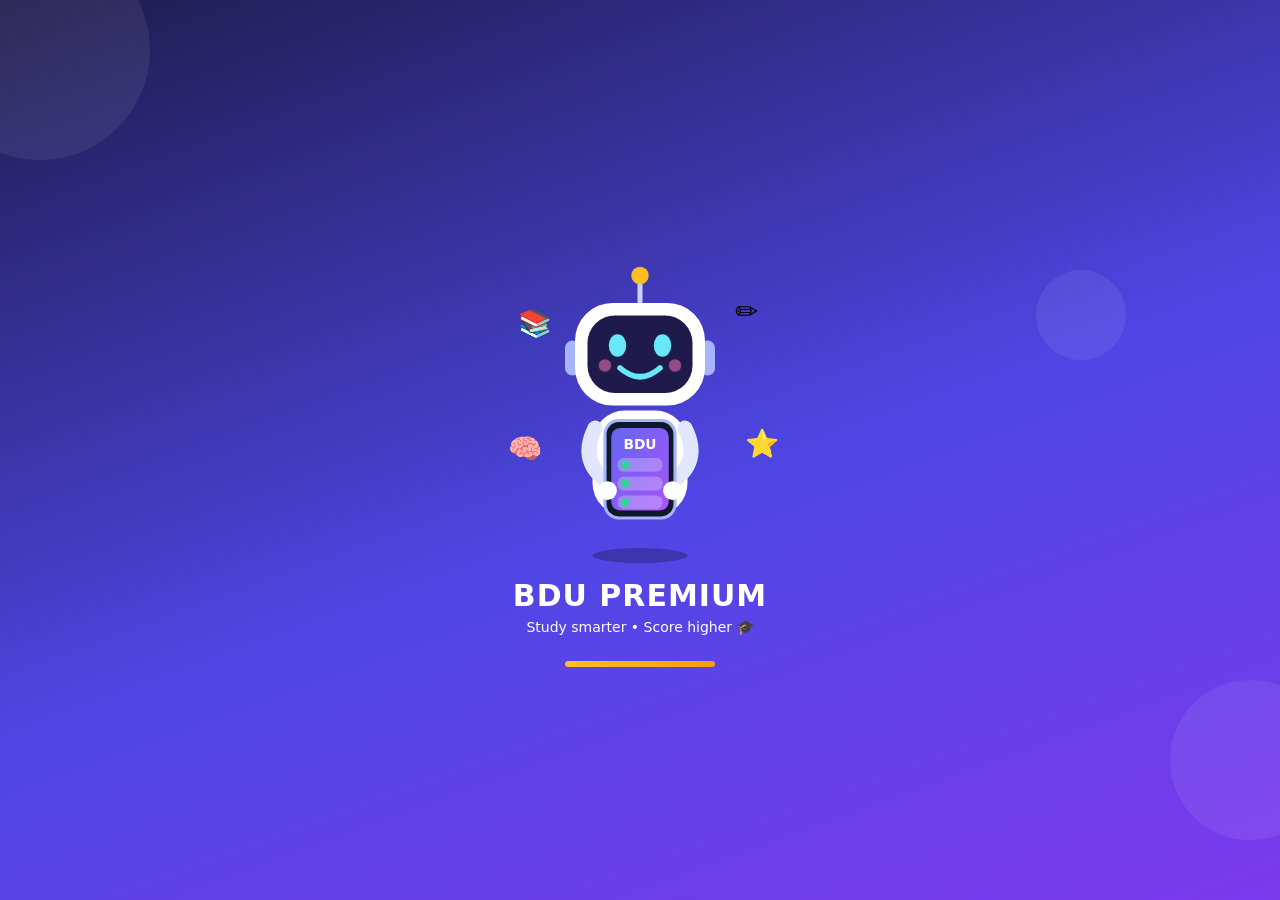
<file: app/assets/www/splash.html>
<!DOCTYPE html><html><head><meta charset="utf-8">
<meta name="viewport" content="width=device-width,initial-scale=1,user-scalable=no">
<style>
*{margin:0;box-sizing:border-box;user-select:none;-webkit-user-select:none}
html,body{height:100%}
body{background:linear-gradient(160deg,#1E1B4B,#4F46E5 55%,#7C3AED);color:#fff;font-family:system-ui,-apple-system,"Segoe UI",Roboto,sans-serif;display:flex;flex-direction:column;align-items:center;justify-content:center;overflow:hidden;position:relative}
.c{position:absolute;border-radius:50%;background:rgba(255,255,255,.07);animation:fl 7s ease-in-out infinite}
.c1{width:220px;height:220px;top:-60px;left:-70px}.c2{width:160px;height:160px;bottom:60px;right:-50px;animation-delay:-3s}.c3{width:90px;height:90px;top:30%;right:12%;animation-delay:-5s}
svg{width:min(72vw,300px);height:auto;overflow:visible;position:relative}
.bot{animation:bob 3s ease-in-out infinite}
.eye,.ok,.sd,.ico{transform-box:fill-box;transform-origin:center}
.eye{animation:blink 3.6s infinite}
.led{animation:pulse 1.2s infinite}
.ico{font-size:22px;animation:fl 4s ease-in-out infinite}
.ok{animation:pop .45s cubic-bezier(.2,1.6,.4,1) both}
.sd{animation:sh 3s ease-in-out infinite}
h1{font-size:30px;font-weight:800;letter-spacing:1px;margin-top:8px;animation:fade .8s .4s ease both}
p{opacity:.85;font-size:14px;margin-top:6px;animation:fade .8s .7s ease both}
.ld{width:150px;height:6px;border-radius:99px;background:rgba(255,255,255,.2);margin-top:26px;overflow:hidden;animation:fade .6s 1s ease both}
.ld i{display:block;height:100%;width:0;background:linear-gradient(90deg,#FBBF24,#F59E0B);border-radius:99px;animation:ld 2.5s .3s ease-out forwards}
@keyframes bob{0%,100%{transform:translateY(0)}50%{transform:translateY(-9px)}}
@keyframes blink{0%,92%,100%{transform:scaleY(1)}96%{transform:scaleY(.1)}}
@keyframes pulse{0%,100%{opacity:1}50%{opacity:.3}}
@keyframes pop{from{transform:scale(0);opacity:0}to{transform:scale(1);opacity:1}}
@keyframes fl{0%,100%{transform:translateY(0) rotate(-6deg)}50%{transform:translateY(-10px) rotate(6deg)}}
@keyframes sh{0%,100%{transform:scaleX(1);opacity:.25}50%{transform:scaleX(.8);opacity:.12}}
@keyframes ld{to{width:100%}}
@keyframes fade{from{opacity:0;transform:translateY(10px)}to{opacity:1;transform:none}}
</style></head><body>
<div class="c c1"></div><div class="c c2"></div><div class="c c3"></div>
<svg viewBox="0 0 240 270">
<defs><linearGradient id="g" x1="0" y1="0" x2="1" y2="1"><stop offset="0" stop-color="#6366F1"/><stop offset="1" stop-color="#A855F7"/></linearGradient></defs>
<text class="ico" x="22" y="80">📚</text>
<text class="ico" x="196" y="70" style="animation-delay:-1s">✏️</text>
<text class="ico" x="204" y="176" style="animation-delay:-2s">⭐</text>
<text class="ico" x="14" y="180" style="animation-delay:-3s">🧠</text>
<ellipse class="sd" cx="120" cy="258" rx="38" ry="6" fill="#000" opacity=".25"/>
<g class="bot">
<line x1="120" y1="40" x2="120" y2="58" stroke="#C7D2FE" stroke-width="4" stroke-linecap="round"/>
<circle class="led" cx="120" cy="34" r="7" fill="#FBBF24"/>
<rect x="60" y="86" width="12" height="28" rx="6" fill="#A5B4FC"/>
<rect x="168" y="86" width="12" height="28" rx="6" fill="#A5B4FC"/>
<rect x="68" y="56" width="104" height="82" rx="30" fill="#fff"/>
<rect x="78" y="66" width="84" height="62" rx="22" fill="#1E1B4B"/>
<ellipse class="eye" cx="102" cy="90" rx="7" ry="9" fill="#67E8F9"/>
<ellipse class="eye" cx="138" cy="90" rx="7" ry="9" fill="#67E8F9"/>
<path d="M104 108 Q120 122 136 108" stroke="#67E8F9" stroke-width="4.5" fill="none" stroke-linecap="round"/>
<circle cx="92" cy="106" r="5" fill="#F472B6" opacity=".55"/>
<circle cx="148" cy="106" r="5" fill="#F472B6" opacity=".55"/>
<rect x="82" y="142" width="76" height="84" rx="26" fill="#fff"/>
<path d="M84 156 Q70 184 96 200" stroke="#E0E7FF" stroke-width="12" fill="none" stroke-linecap="round"/>
<path d="M156 156 Q170 184 144 200" stroke="#E0E7FF" stroke-width="12" fill="none" stroke-linecap="round"/>
<rect x="92" y="150" width="56" height="78" rx="11" fill="#0F172A" stroke="#A5B4FC" stroke-width="2.5"/>
<rect x="97" y="156" width="46" height="66" rx="7" fill="url(#g)"/>
<text x="120" y="173" text-anchor="middle" fill="#fff" font-size="11" font-weight="800" font-family="system-ui,sans-serif">BDU</text>
<rect x="102" y="180" width="36" height="11" rx="5" fill="#fff" opacity=".25"/>
<rect x="102" y="195" width="36" height="11" rx="5" fill="#fff" opacity=".25"/>
<rect x="102" y="210" width="36" height="11" rx="5" fill="#fff" opacity=".25"/>
<circle class="ok" style="animation-delay:.9s" cx="108" cy="185.5" r="3.5" fill="#34D399"/>
<circle class="ok" style="animation-delay:1.4s" cx="108" cy="200.5" r="3.5" fill="#34D399"/>
<circle class="ok" style="animation-delay:1.9s" cx="108" cy="215.5" r="3.5" fill="#34D399"/>
<circle cx="94" cy="206" r="7.5" fill="#fff"/>
<circle cx="146" cy="206" r="7.5" fill="#fff"/>
</g></svg>
<h1>BDU PREMIUM</h1>
<p>Study smarter • Score higher 🎓</p>
<div class="ld"><i></i></div>
<script>setTimeout(function(){location.replace('index.html')},2900)</script>
</body></html>
</file>
